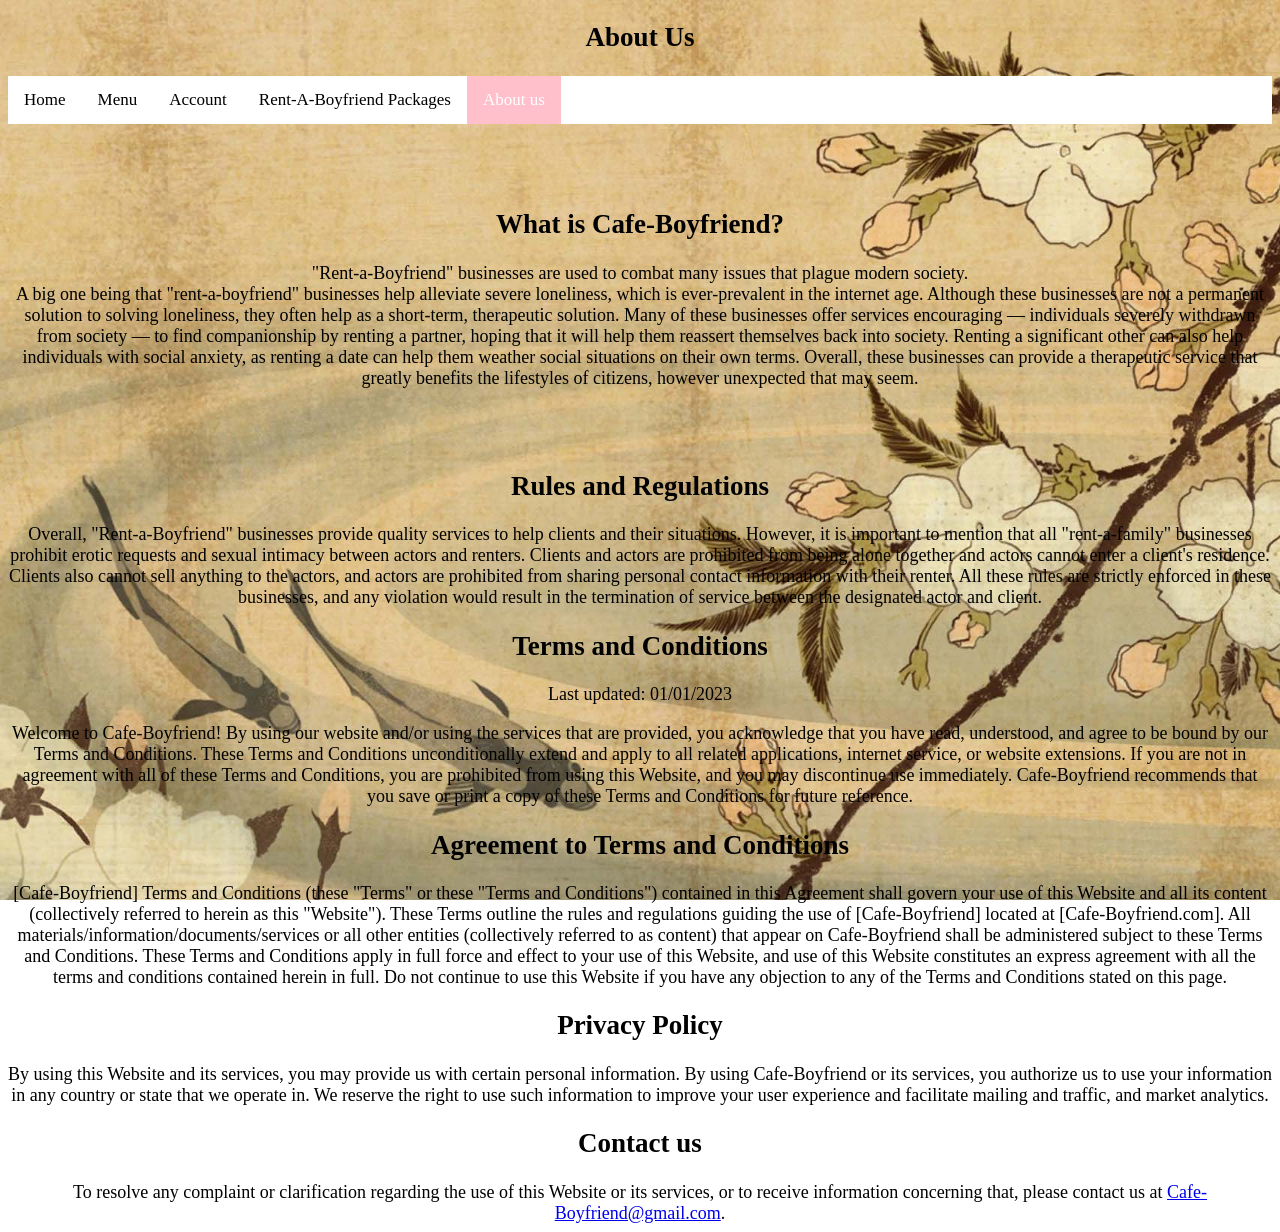
<file: AboutUs.html>
<!DOCTYPE html>
<html>
<head>
	<meta charset="UTF-8">
	<meta name="viewport" content="width=device-width, initial-scale=1">
	<title>Cafe-Boyfriend</title>
	<link rel="icon" href="assets/CouplePhotoPackage.png" type="image/x-icon">
	<link rel="stylesheet" href="assets/style.css">

	<style>
		body {
			background-image: url('assets/AboutBackground.jpg');
			height: 100%;
		}
	</style>
</head>

<body style="font-size:18px; text-align:center">

	<h2 style="text-align:center"> About Us </h2>

	<div class="topnav">
		<a href="MainMenu.html">Home</a>
		<a href="Menu.html">Menu</a>
		<a href="Login.html">Account</a>
		<a href="Packages.html">Rent-A-Boyfriend Packages</a>
		<a class="active" href="AboutUs.html">About us</a>
	</div>

	<br><br><br>
	<h2> What is Cafe-Boyfriend? </h2>
	<p style="text-align:center">"Rent-a-Boyfriend" businesses are used to combat many issues that plague modern society.<br>
	A big one being that "rent-a-boyfriend" businesses help alleviate severe loneliness, which is ever-prevalent in the internet age.
	Although these businesses are not a permanent solution to solving loneliness, they often help as a short-term, therapeutic solution.
	Many of these businesses offer services encouraging — individuals severely withdrawn from society —
	to find companionship by renting a partner, hoping that it will help them reassert themselves back into society.
	Renting a significant other can also help individuals with social anxiety, as renting a date can help them weather social situations on their own terms.
	Overall, these businesses can provide a therapeutic service that greatly benefits the lifestyles of citizens, however unexpected that may seem.</p>
	<br><br>

	<h2> Rules and Regulations </h2>
	Overall, "Rent-a-Boyfriend" businesses provide quality services to help clients and their situations.
	However, it is important to mention that all "rent-a-family" businesses prohibit erotic requests and sexual intimacy between actors and renters.
	Clients and actors are prohibited from being alone together and actors cannot enter a client's residence.
	Clients also cannot sell anything to the actors, and actors are prohibited from sharing personal contact information with their renter.
	All these rules are strictly enforced in these businesses, and any violation would result in the termination of service between the designated actor and client.

	<h2>Terms and Conditions</h2>
	<p>Last updated: 01/01/2023</p>

	Welcome to Cafe-Boyfriend! By using our website and/or using the services that are provided, you acknowledge that you have read, understood, and agree to be bound by our Terms and Conditions.
	These Terms and Conditions unconditionally extend and apply to all related applications, internet service, or website extensions.
	If you are not in agreement with all of these Terms and Conditions, you are prohibited from using this Website, and you may discontinue use immediately.
	Cafe-Boyfriend recommends that you save or print a copy of these Terms and Conditions for future reference.

	<br>
	<h2> Agreement to Terms and Conditions</h2>
	[Cafe-Boyfriend] Terms and Conditions (these "Terms" or these "Terms and Conditions") contained in this Agreement shall govern your use of this Website and all its content (collectively referred to herein as this "Website").
	These Terms outline the rules and regulations guiding the use of [Cafe-Boyfriend] located at [Cafe-Boyfriend.com]. All materials/information/documents/services or all other entities (collectively referred to as content)
	that appear on Cafe-Boyfriend shall be administered subject to these Terms and Conditions. These Terms and Conditions apply in full force and effect to your use of this Website, and use of this Website constitutes an express agreement with all the terms and conditions contained herein in full.
	Do not continue to use this Website if you have any objection to any of the Terms and Conditions stated on this page.

	<br>
	<h2>Privacy Policy</h2>
	By using this Website and its services, you may provide us with certain personal information.
	By using Cafe-Boyfriend or its services, you authorize us to use your information in any country or state that we operate in.
	We reserve the right to use such information to improve your user experience and facilitate mailing and traffic, and market analytics.

	<h2>Contact us</h2>
	To resolve any complaint or clarification regarding the use of this Website or its services, or to receive information concerning that, please contact us at
	<a href="mailto:Cafe-Boyfriend@gmail.com">Cafe-Boyfriend@gmail.com</a>.
	<br>

</body>
</html>
</file>
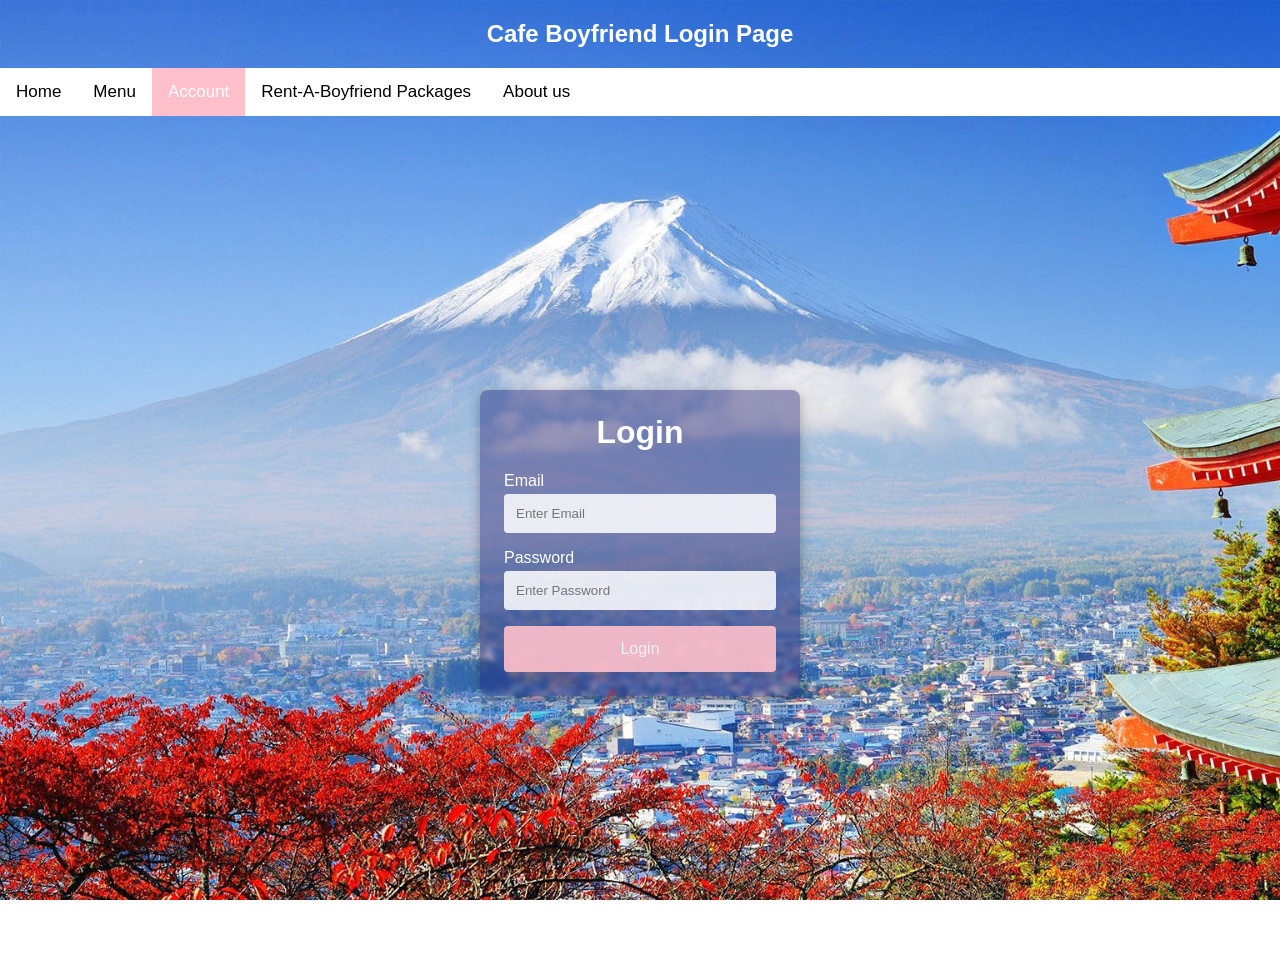
<file: Login.html>
<!DOCTYPE html>
<html>
<head>
<meta charset="UTF-8">
<meta name="viewport" content="width=device-width, initial-scale=1">
<title>Login</title>
<link rel="stylesheet" href="assets/style.css">

<style>
  html, body {
    height: 100%;
    margin: 0;
    font-family: Arial, Helvetica, sans-serif;
    background-image: url('assets/JapanKyotoBackground.jpg');
    background-repeat: no-repeat;
    background-attachment: fixed;
    background-size: cover;
  }

  /* Center the login card below the nav */
  .login-wrap {
    display: flex;
    align-items: center;
    justify-content: center;
    min-height: calc(100% - 46px); /* subtract roughly the nav height */
    padding: 24px;
  }

  .container {
    width: 100%;
    max-width: 320px;
    padding: 24px;
    background-color: hsla(240, 64%, 27%, 0.4); /* navy, transparent */
    border-radius: 8px;
    box-shadow: 0 4px 12px rgba(0,0,0,0.3);
    text-align: center;
    backdrop-filter: blur(2px);
  }

  .container h1 {
    color: white;
    margin-top: 0;
  }

  .container label {
    display: block;
    text-align: left;
    color: white;
    margin-bottom: 4px;
  }

  input[type=text], input[type=password] {
    width: 100%;
    padding: 12px;
    margin: 0 0 16px 0;
    border: none;
    border-radius: 4px;
    background: hsla(0, 0%, 100%, 0.85);
  }

  input[type=text]:focus, input[type=password]:focus {
    background-color: #fff;
    outline: none;
  }

  .btn {
    background-color: pink;
    color: white;
    padding: 14px 20px;
    border: none;
    border-radius: 4px;
    cursor: pointer;
    width: 100%;
    font-size: 16px;
    text-decoration: none;
    display: inline-block;
    opacity: 0.9;
  }

  .btn:hover {
    opacity: 1;
  }
</style>
</head>
<body>

  <h2 style="text-align:center; color:white">Cafe Boyfriend Login Page</h2>

  <div class="topnav">
    <a href="MainMenu.html">Home</a>
    <a href="Menu.html">Menu</a>
    <a class="active" href="Login.html">Account</a>
    <a href="Packages.html">Rent-A-Boyfriend Packages</a>
    <a href="AboutUs.html">About us</a>
  </div>

  <div class="login-wrap">
    <form action="/action_page.php" class="container">
      <h1>Login</h1>
      <label for="email">Email</label>
      <input type="text" placeholder="Enter Email" name="email" id="email" required>

      <label for="psw">Password</label>
      <input type="password" placeholder="Enter Password" name="psw" id="psw" required>

      <a href="MainMenu.html" class="btn">Login</a>
    </form>
  </div>

</body>
</html>
</file>
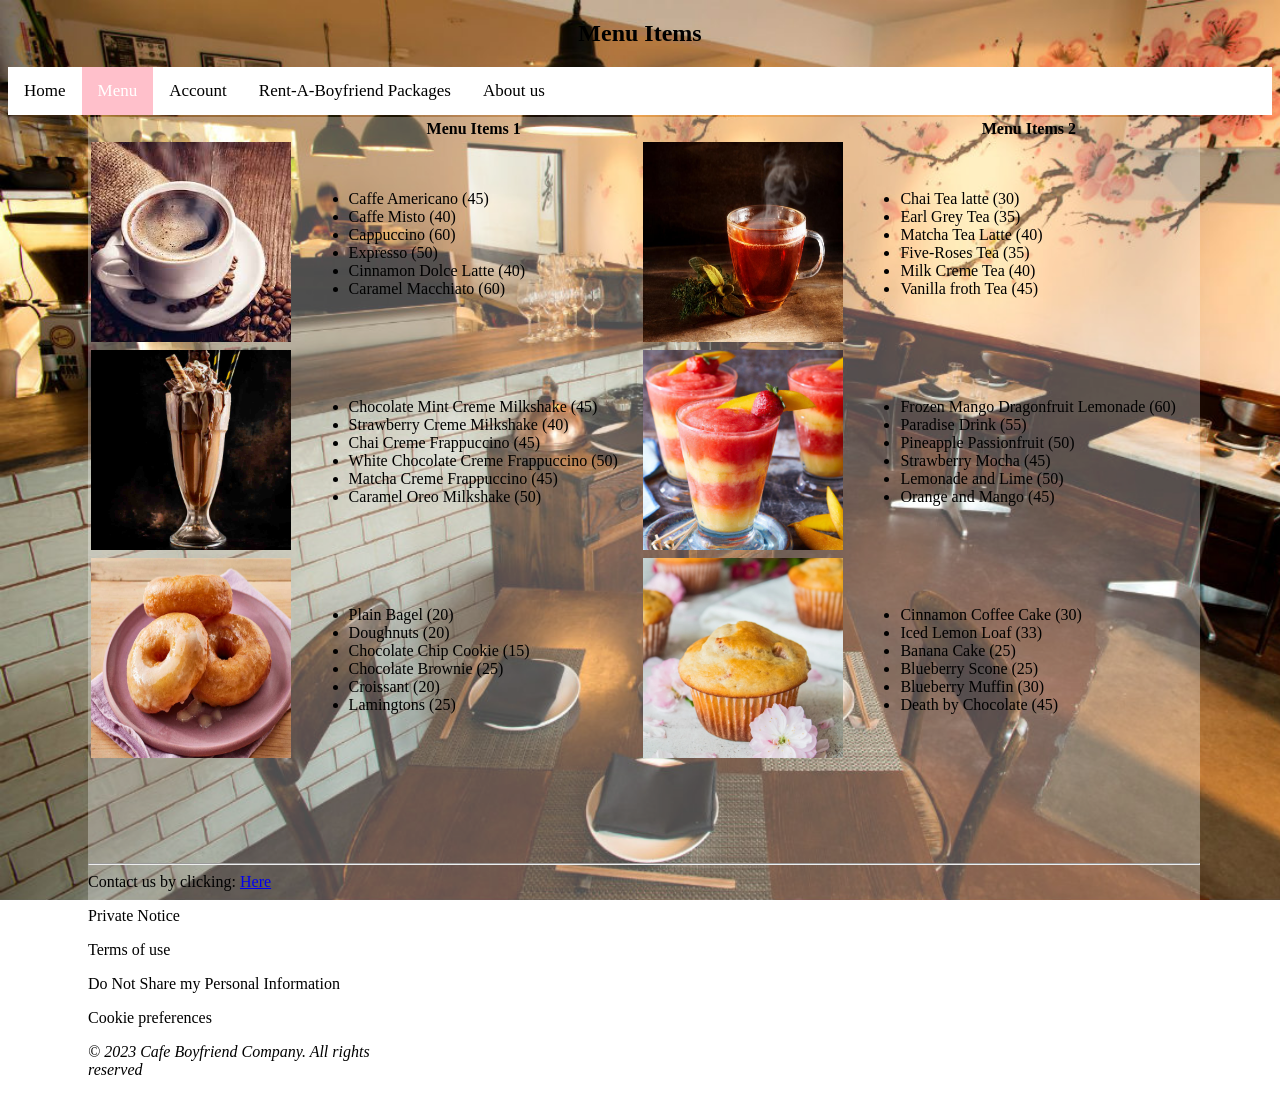
<file: Menu.html>
<!DOCTYPE html>
<html>
<head>
	<meta charset="UTF-8">
	<meta name="viewport" content="width=device-width, initial-scale=1">
	<title>Cafe-Boyfriend</title>
	<link rel="icon" href="assets/CherryBlossom.png" type="image/x-icon">
	<link rel="stylesheet" href="assets/style.css">

	<style>
		body {
			background-image: url('assets/japaneseRestoMenuimage.jpg');
		}
	</style>
</head>

<body>

	<h2 style="text-align:center"> Menu Items </h2>

	<div class="topnav">
		<a href="MainMenu.html">Home</a>
		<a class="active" href="Menu.html">Menu</a>
		<a href="Login.html">Account</a>
		<a href="Packages.html">Rent-A-Boyfriend Packages</a>
		<a href="AboutUs.html">About us</a>
	</div>

	<main>
		<table style="width:100%; height:100%">
			<tr>
				<th></th>
				<th>Menu Items 1</th>
				<th></th>
				<th>Menu Items 2</th>
			</tr>

			<tr>
				<td><img src="assets/coffeeMenu.jpg" alt="coffee" height="200" width="200"></td>
				<td>
					<ul>
						<li>Caffe Americano (45)</li>
						<li>Caffe Misto (40)</li>
						<li>Cappuccino (60)</li>
						<li>Expresso (50)</li>
						<li>Cinnamon Dolce Latte (40)</li>
						<li>Caramel Macchiato (60)</li>
					</ul>
				</td>

				<td><img src="assets/teaMenu.jpg" alt="tea" height="200" width="200"></td>
				<td>
					<ul>
						<li>Chai Tea latte (30)</li>
						<li>Earl Grey Tea (35)</li>
						<li>Matcha Tea Latte (40)</li>
						<li>Five-Roses Tea (35)</li>
						<li>Milk Creme Tea (40)</li>
						<li>Vanilla froth Tea (45)</li>
					</ul>
				</td>
			</tr>

			<tr>
				<td><img src="assets/ChocMilkshakeMenu.jpg" alt="milkshake" height="200" width="200"></td>
				<td>
					<ul>
						<li>Chocolate Mint Creme Milkshake (45)</li>
						<li>Strawberry Creme Milkshake (40)</li>
						<li>Chai Creme Frappuccino (45)</li>
						<li>White Chocolate Creme Frappuccino (50)</li>
						<li>Matcha Creme Frappuccino (45)</li>
						<li>Caramel Oreo Milkshake (50)</li>
					</ul>
				</td>
				<td><img src="assets/SlushieMenu.jpg" alt="Refresher" height="200" width="200"></td>
				<td>
					<ul>
						<li>Frozen Mango Dragonfruit Lemonade (60)</li>
						<li>Paradise Drink (55)</li>
						<li>Pineapple Passionfruit (50)</li>
						<li>Strawberry Mocha (45)</li>
						<li>Lemonade and Lime (50)</li>
						<li>Orange and Mango (45)</li>
					</ul>
				</td>
			</tr>

			<tr>
				<td><img src="assets/DougnutMenu.jpg" alt="doughnuts" height="200" width="200"></td>
				<td>
					<ul>
						<li>Plain Bagel (20)</li>
						<li>Doughnuts (20)</li>
						<li>Chocolate Chip Cookie (15)</li>
						<li>Chocolate Brownie (25)</li>
						<li>Croissant (20)</li>
						<li>Lamingtons (25)</li>
					</ul>
				</td>
				<td><img src="assets/MuffinMenu.jpg" alt="muffin" height="200" width="200"></td>
				<td>
					<ul>
						<li>Cinnamon Coffee Cake (30)</li>
						<li>Iced Lemon Loaf (33)</li>
						<li>Banana Cake (25)</li>
						<li>Blueberry Scone (25)</li>
						<li>Blueberry Muffin (30)</li>
						<li>Death by Chocolate (45)</li>
					</ul>
				</td>
			</tr>
		</table>

		<br><br><br><br><br>

		<hr>
		Contact us by clicking: <a href="mailto:ramdhavBhavaadh@gmail.com">Here</a>
		<p>Private Notice</p>
		<p>Terms of use</p>
		<p>Do Not Share my Personal Information</p>
		<p>Cookie preferences</p>
		<p><i>&copy; 2023 Cafe Boyfriend Company. All rights<br>reserved</i></p>
	</main>

</body>
</html>
</file>
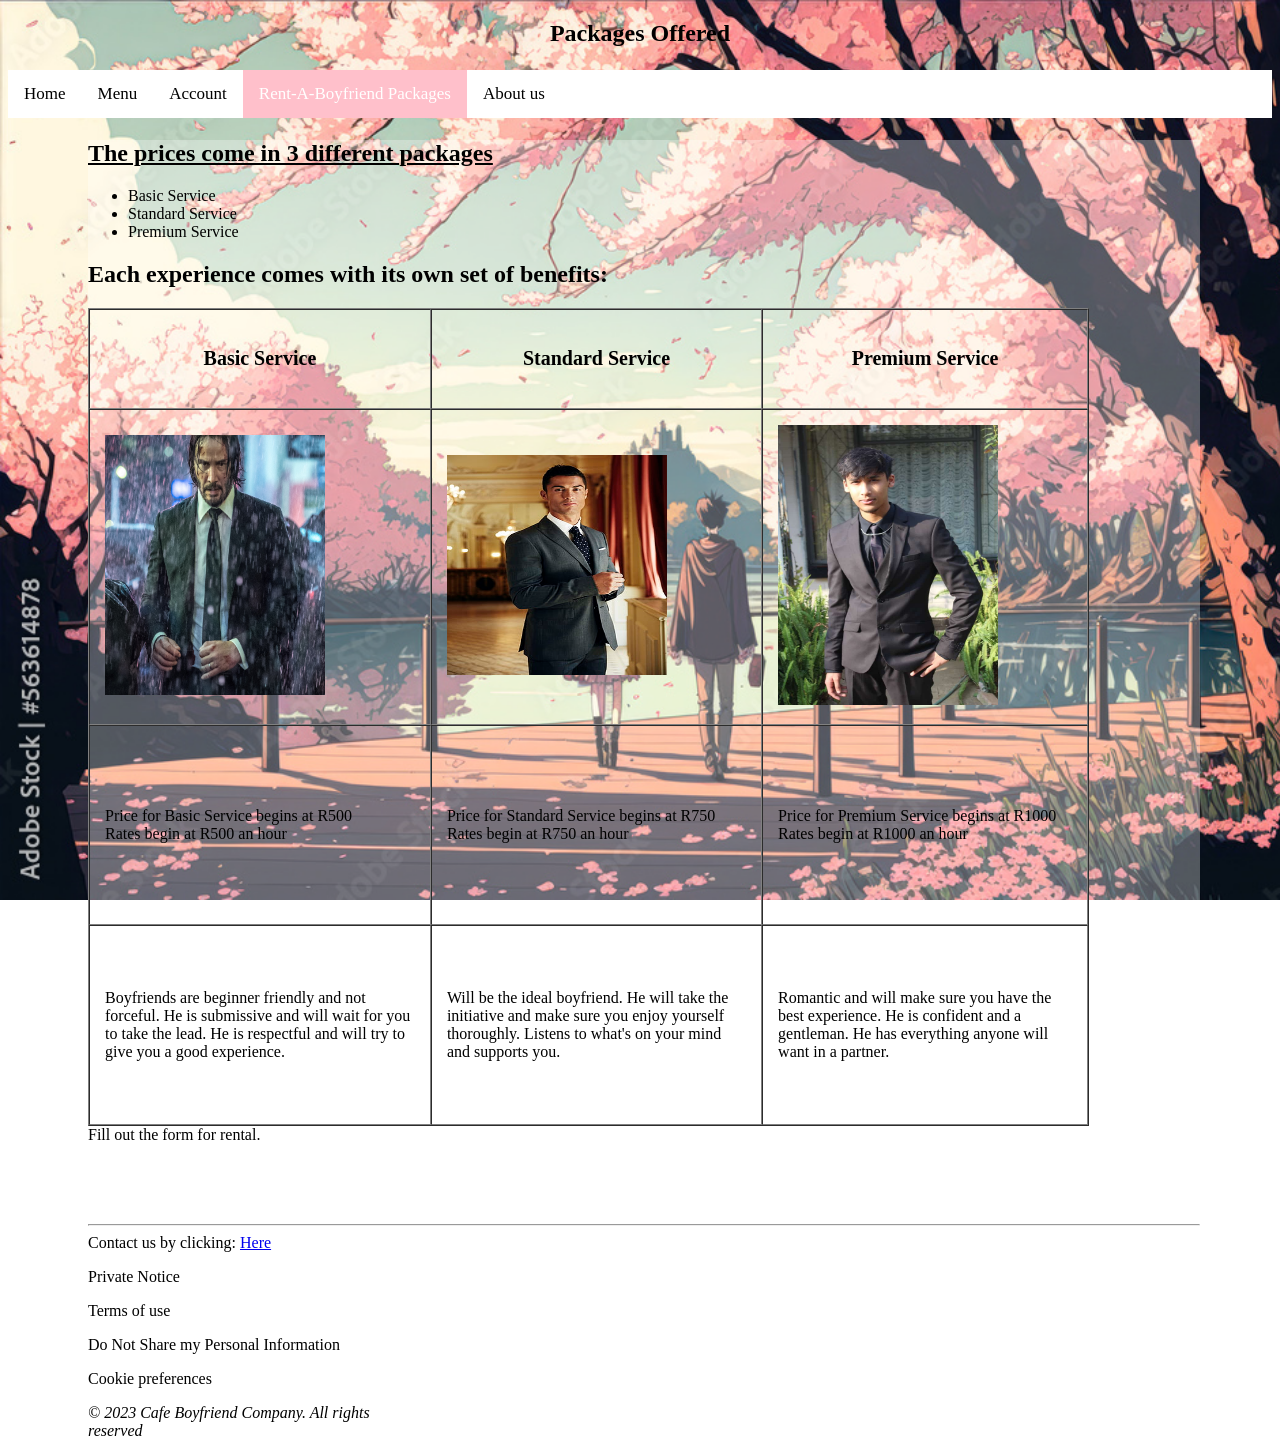
<file: Packages.html>
<!DOCTYPE html>
<html>
<head>
	<meta charset="UTF-8">
	<meta name="viewport" content="width=device-width, initial-scale=1">
	<title>Cafe-Boyfriend</title>
	<link rel="icon" href="assets/CouplePhotoPackage.png" type="image/x-icon">
	<link rel="stylesheet" href="assets/style.css">

	<style>
		header {
			height: 50px;
		}
		body {
			background-image: url('assets/backgroundPackage.jpg');
		}
	</style>
</head>

<body>
	<header>
		<h2 style="text-align:center"> Packages Offered </h2>
	</header>

	<div class="topnav">
		<a href="MainMenu.html">Home</a>
		<a href="Menu.html">Menu</a>
		<a href="Login.html">Account</a>
		<a class="active" href="Packages.html">Rent-A-Boyfriend Packages</a>
		<a href="AboutUs.html">About us</a>
	</div>

	<main>
		<h2><u>The prices come in 3 different packages</u></h2>
		<ul>
			<li>Basic Service</li>
			<li>Standard Service</li>
			<li>Premium Service</li>
		</ul>

		<h2>Each experience comes with its own set of benefits:</h2>

		<table border="1" cellpadding="15" cellspacing="0" style="width:90%">
			<tr style="height:100px">
				<th style="font-size:20px">Basic Service</th>
				<th style="font-size:20px">Standard Service</th>
				<th style="font-size:20px">Premium Service</th>
			</tr>
			<tr style="height:200px">
				<td><img src="assets/Richard-JohnWick.jpg" alt="John Wick" width="220" height="260"></td>
				<td><img src="assets/RonaldoImage.jpg" alt="Ronaldo" width="220" height="220"></td>
				<td><img src="assets/Bhavaadh.jpg" alt="Daddy" width="220" height="280" class="centre" style="text-align:center"></td>
			</tr>
			<tr style="height:200px">
				<td>Price for Basic Service begins at R500<br>Rates begin at R500 an hour</td>
				<td>Price for Standard Service begins at R750<br>Rates begin at R750 an hour</td>
				<td>Price for Premium Service begins at R1000<br>Rates begin at R1000 an hour</td>
			</tr>
			<tr style="height:200px">
				<td>Boyfriends are beginner friendly and not forceful. He is submissive and will wait for you to take the lead. He is respectful and will try to give you a good experience.</td>
				<td>Will be the ideal boyfriend. He will take the initiative and make sure you enjoy yourself thoroughly. Listens to what's on your mind and supports you.</td>
				<td>Romantic and will make sure you have the best experience. He is confident and a gentleman. He has everything anyone will want in a partner.</td>
			</tr>
		</table>

		Fill out the form for rental.
		<br><br><br><br><br>

		<hr>
		Contact us by clicking: <a href="mailto:ramdhavBhavaadh@gmail.com">Here</a>
		<p>Private Notice</p>
		<p>Terms of use</p>
		<p>Do Not Share my Personal Information</p>
		<p>Cookie preferences</p>
		<p><i>&copy; 2023 Cafe Boyfriend Company. All rights<br>reserved</i></p>
	</main>

</body>
</html>
</file>
<file: assets/style.css>
/* ===== Shared site styles — Cafe-Boyfriend ===== */
 
* {
  box-sizing: border-box;
}
 
body {
  color: black;
  background-repeat: no-repeat;
  background-attachment: fixed;
  background-size: cover;
}
 
/* Top navigation bar */
.topnav {
  background-color: white;
  overflow: hidden;
}
 
.topnav a {
  float: left;
  color: black;
  text-align: center;
  padding: 14px 16px;
  text-decoration: none;
  font-size: 17px;
}
 
.topnav a:hover {
  background-color: #ddd;
  color: black;
}
 
.topnav a.active {
  background-color: pink;
  color: white;
}
 
/* Shared main content panel */
main {
  position: relative;
  left: 80px;
  top: 2px;
  width: 88%;
  background-color: hsla(0, 100%, 100%, 0.3);
}
</file>
